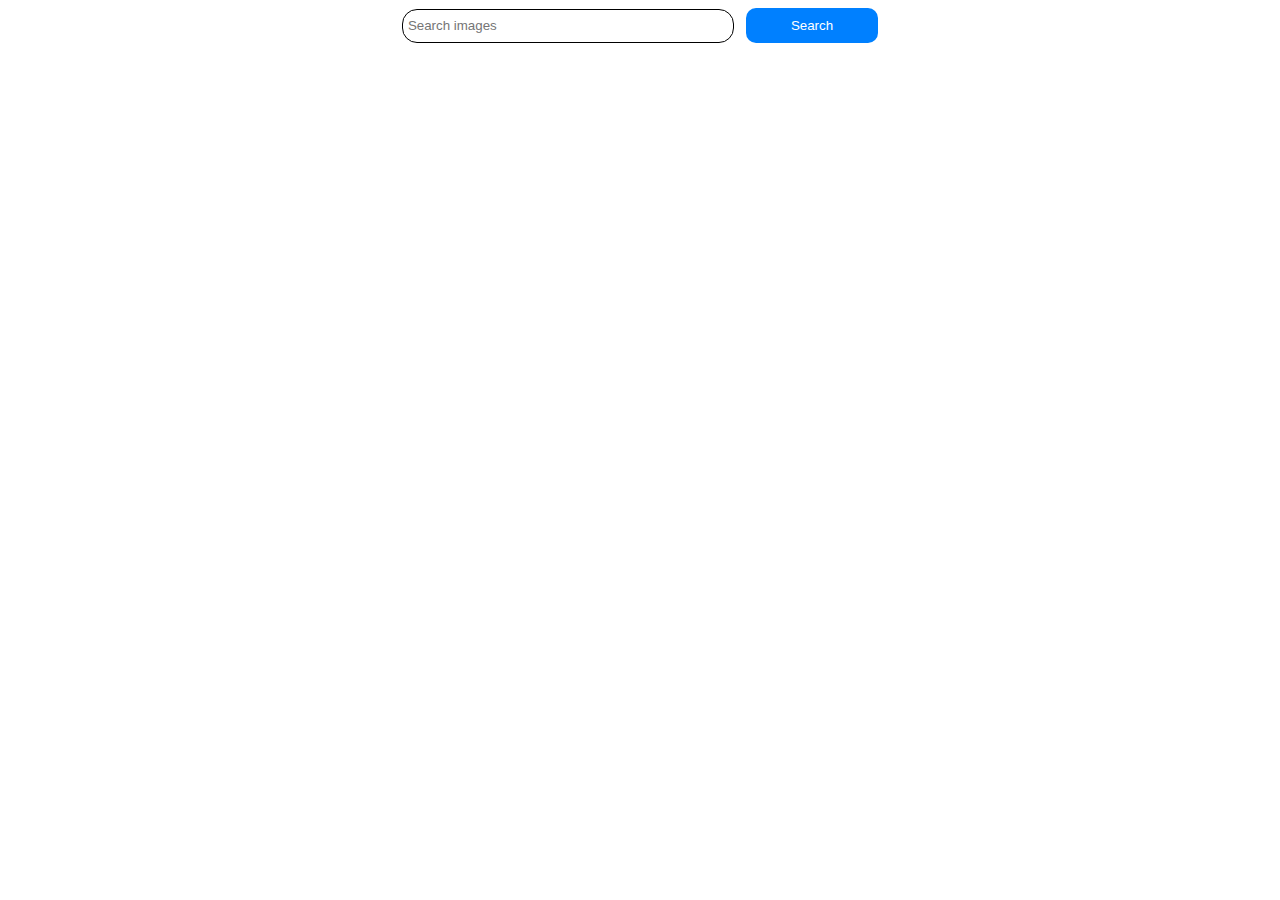
<file: src/index.html>
<!DOCTYPE html>
<html lang="en">
  <head>
    <meta charset="UTF-8" />
    <link rel="icon" type="image/svg+xml" href="/favicon.svg" />
    <meta name="viewport" content="width=device-width, initial-scale=1.0" />
    <title>Vanilla App Template</title>
    <link rel="stylesheet" href="./css/styles.css" />
  </head>
  <body>
    <form class="form">
        <input
          class="form-input"
          type="text"
          name="input"
          placeholder="Search images"
        />
        <button type="submit" class="search-button">Search</button>
    </form>
    <div class="loading is-hidden">
      <span class="loader"></span>Loading ...
    </div>
    <ul class="gallery"></ul>
    <script src="./main.js" type="module"></script>
</body>
</html>
</file>
<file: src/css/styles.css>
@import url('./2-page.css');

:root {
  font-family: Inter, Avenir, Helvetica, Arial, sans-serif;
  font-size: 16px;
  line-height: 24px;
  font-weight: 400;

  color: #242424;
  background-color: rgba(255, 255, 255, 0.87);

  font-synthesis: none;
  text-rendering: optimizeLegibility;
  -webkit-font-smoothing: antialiased;
  -moz-osx-font-smoothing: grayscale;
  -webkit-text-size-adjust: 100%;
}
</file>
